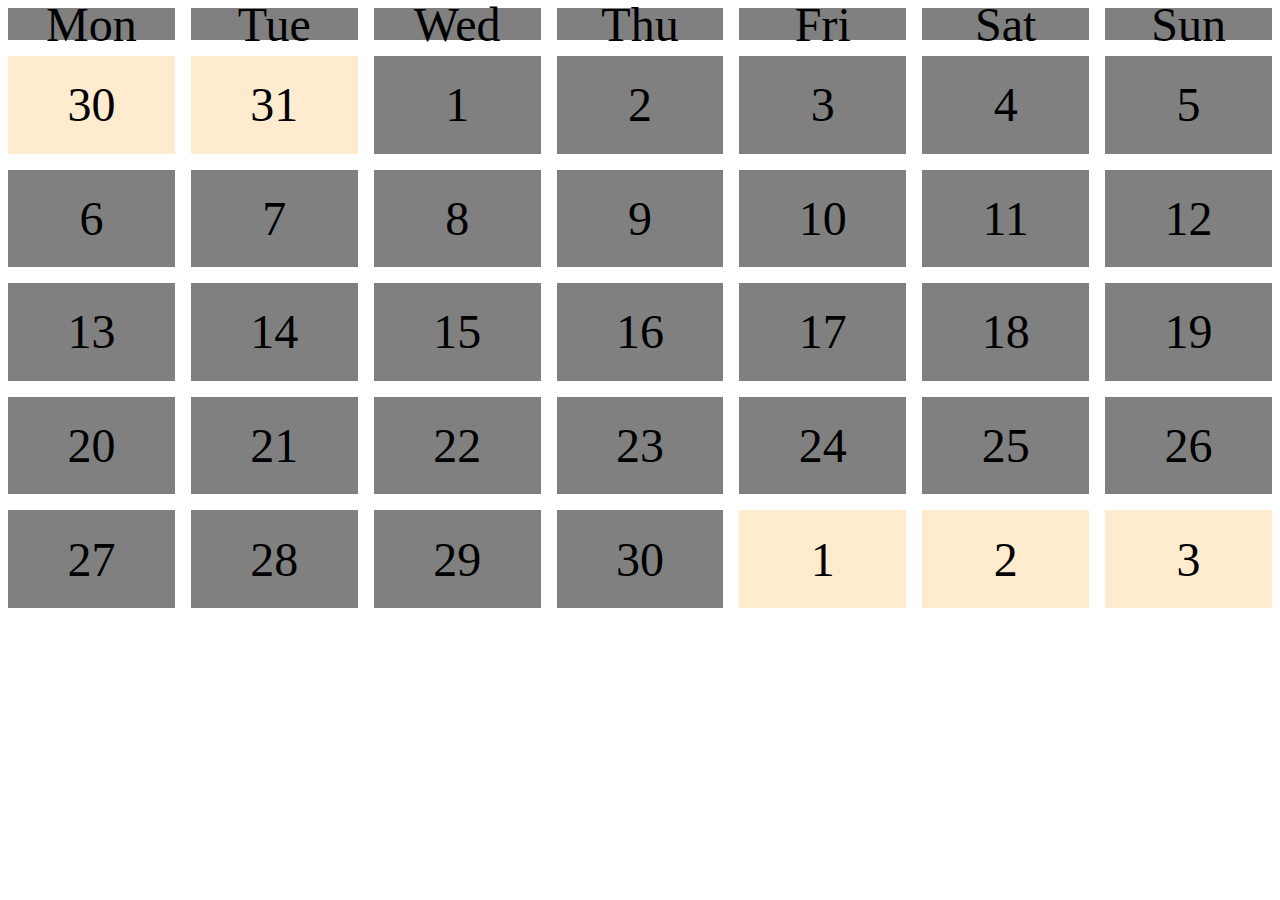
<file: calender.html>
<!DOCTYPE html>
<html lang="en">

<head>
    <meta charset="UTF-8">
    <meta http-equiv="X-UA-Compatible" content="IE=edge">
    <meta name="viewport" content="width=device-width, initial-scale=1.0">
    <title>Calender</title>
    <link rel="stylesheet" href="style.css">
</head>

<body>
    <div class="calender">
        <div class="day">Mon</div>
        <div class="day">Tue</div>
        <div class="day">Wed</div>
        <div class="day">Thu</div>
        <div class="day">Fri</div>
        <div class="day">Sat</div>
        <div class="day">Sun</div>
        <div class="date other-month">30</div>
        <div class="date other-month">31</div>
        <div class="date">1</div>
        <div class="date">2</div>
        <div class="date">3</div>
        <div class="date">4</div>
        <div class="date">5</div>
        <div class="date">6</div>
        <div class="date">7</div>
        <div class="date">8</div>
        <div class="date">9</div>
        <div class="date">10</div>
        <div class="date">11</div>
        <div class="date">12</div>
        <div class="date">13</div>
        <div class="date">14</div>
        <div class="date">15</div>
        <div class="date">16</div>
        <div class="date">17</div>
        <div class="date">18</div>
        <div class="date">19</div>
        <div class="date">20</div>
        <div class="date">21</div>
        <div class="date">22</div>
        <div class="date">23</div>
        <div class="date">24</div>
        <div class="date">25</div>
        <div class="date">26</div>
        <div class="date">27</div>
        <div class="date">28</div>
        <div class="date">29</div>
        <div class="date">30</div>
        <div class="date other-month">1</div>
        <div class="date other-month">2</div>
        <div class="date other-month">3</div>
    </div>
</body>

</html>
</file>
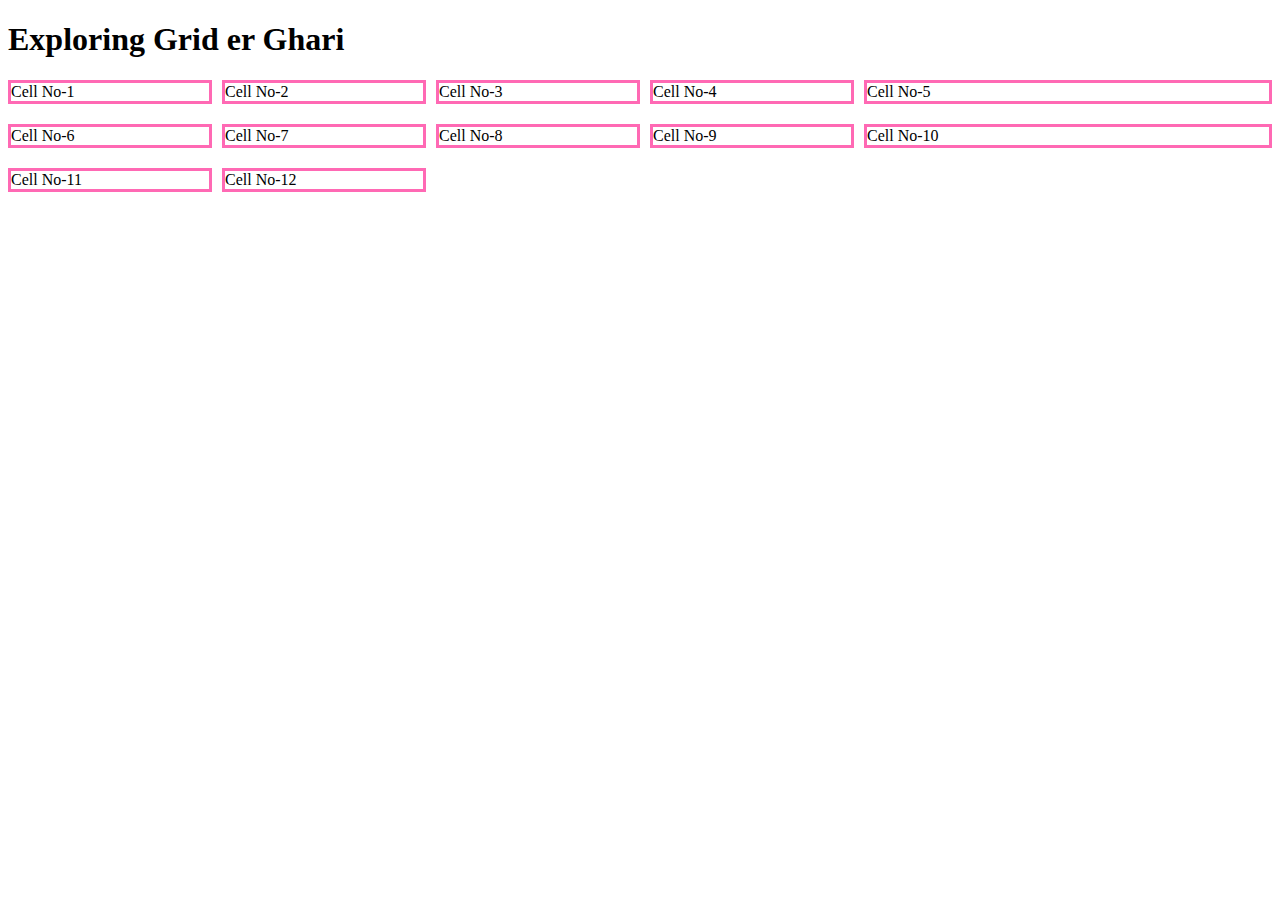
<file: grid.html>
<!DOCTYPE html>
<html lang="en">

<head>
    <meta charset="UTF-8">
    <meta http-equiv="X-UA-Compatible" content="IE=edge">
    <meta name="viewport" content="width=device-width, initial-scale=1.0">
    <title>grid er ghore ghura ghuri</title>
    <link rel="stylesheet" href="style.css">
</head>

<body>
    <h1>Exploring Grid er Ghari</h1>
    <div class="grid-cotainer">
        <div class="grid-cell">Cell No-1</div>
        <div class="grid-cell">Cell No-2</div>
        <div class="grid-cell">Cell No-3</div>
        <div class="grid-cell">Cell No-4</div>
        <div class="grid-cell">Cell No-5</div>
        <div class="grid-cell">Cell No-6</div>
        <div class="grid-cell">Cell No-7</div>
        <div class="grid-cell">Cell No-8</div>
        <div class="grid-cell">Cell No-9</div>
        <div class="grid-cell">Cell No-10</div>
        <div class="grid-cell">Cell No-11</div>
        <div class="grid-cell">Cell No-12</div>
    </div>
</body>

</html>
</file>
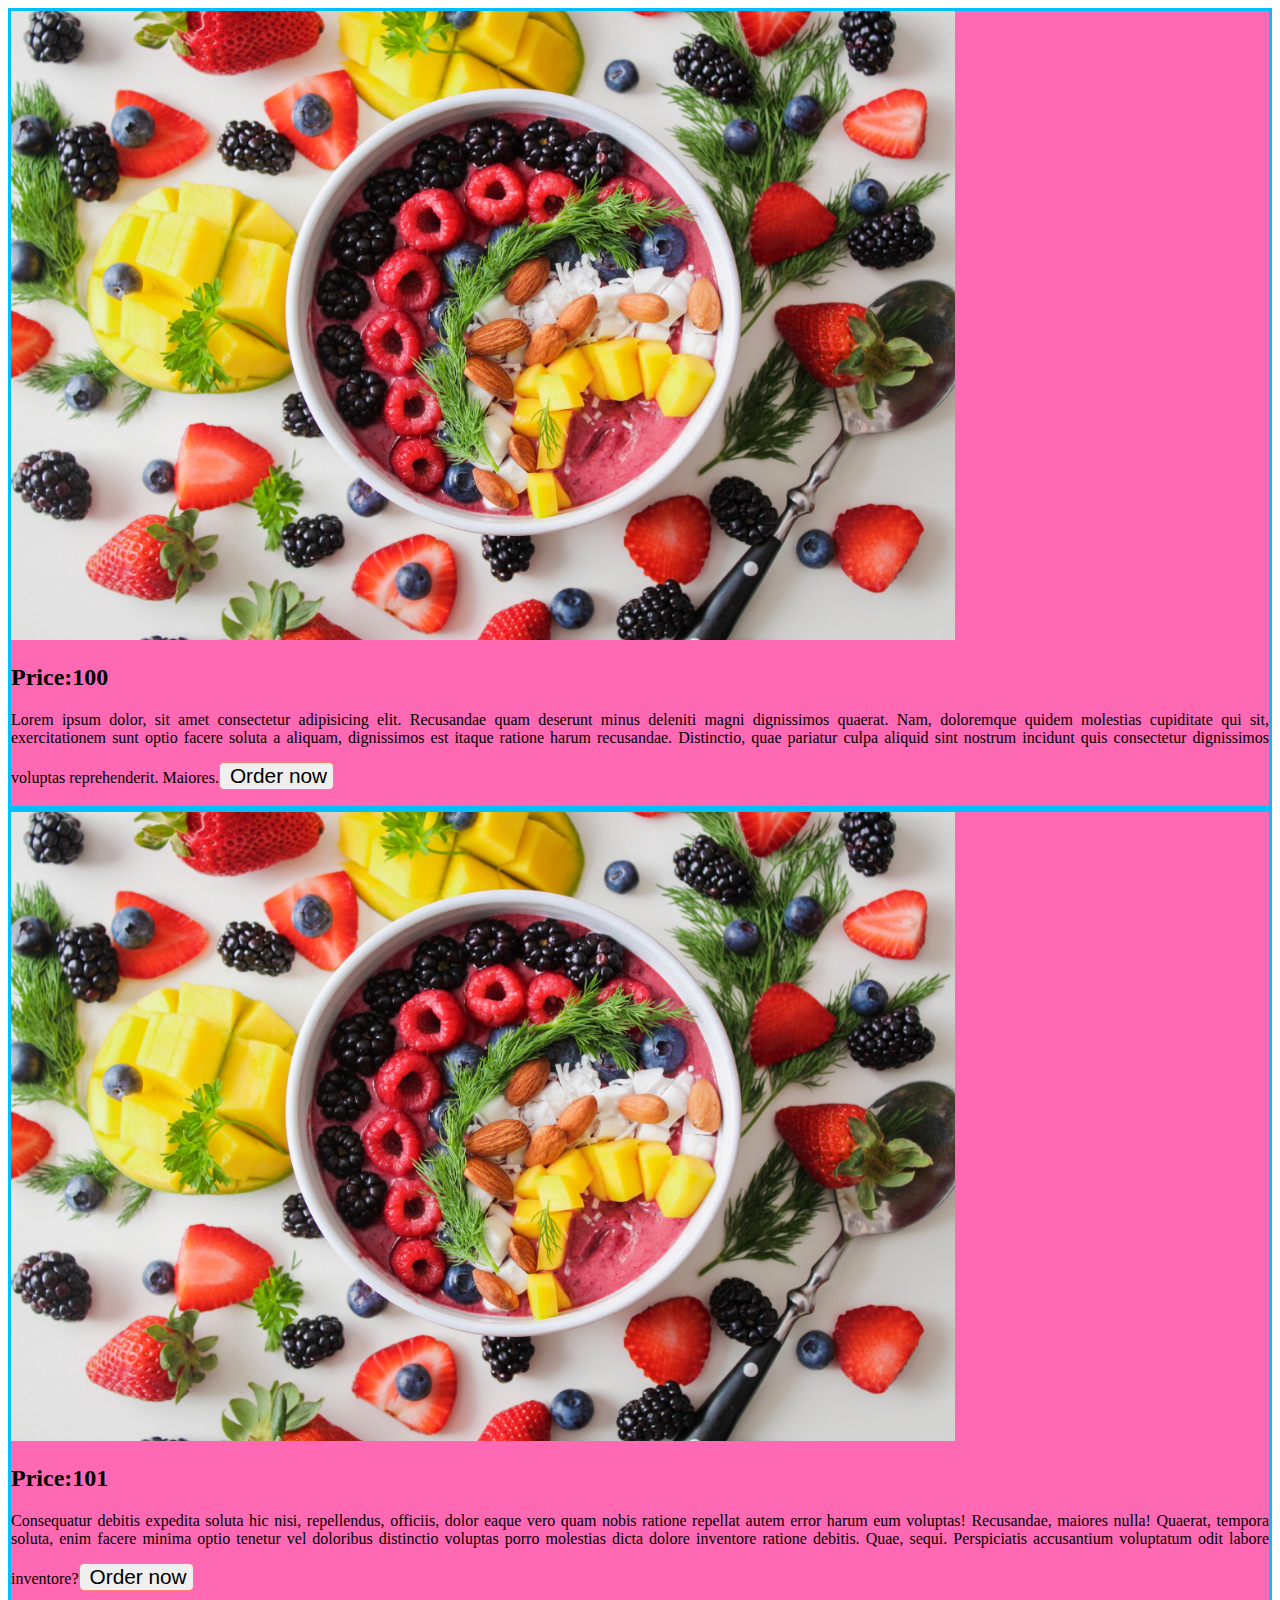
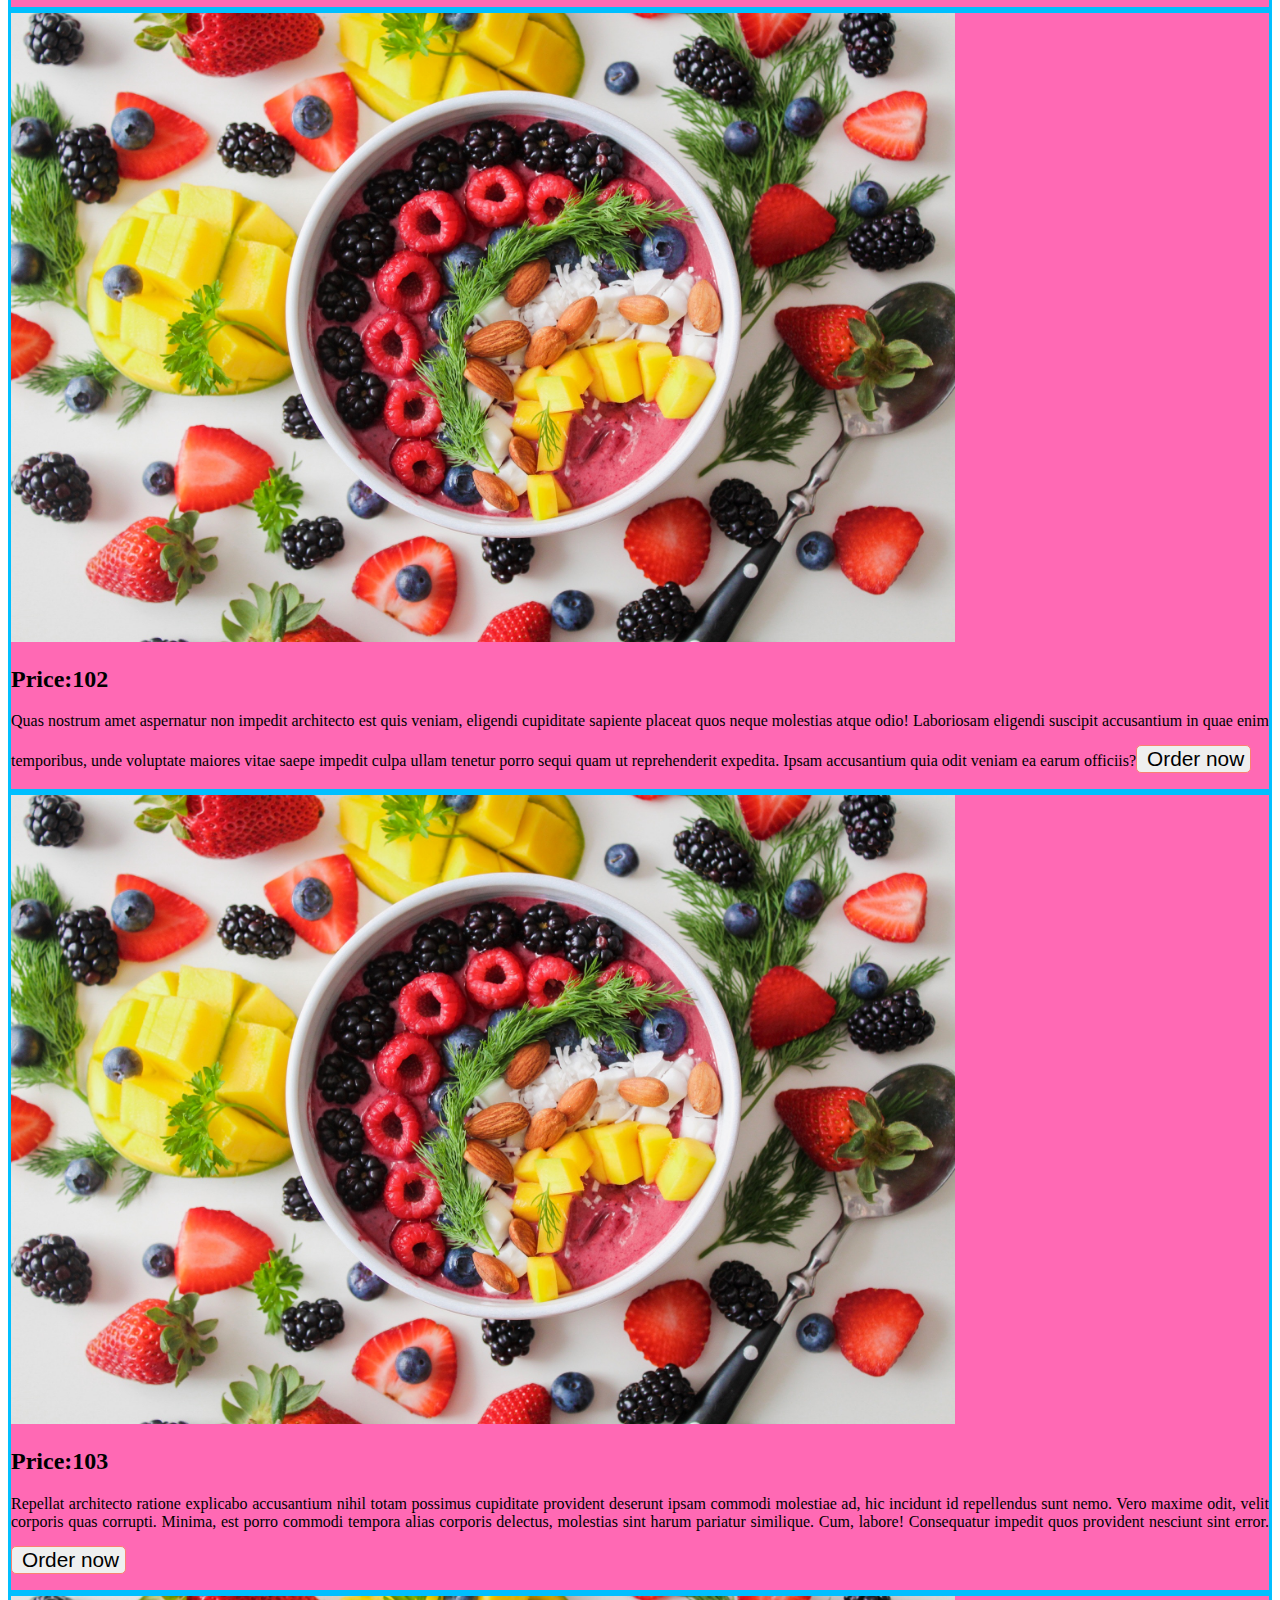
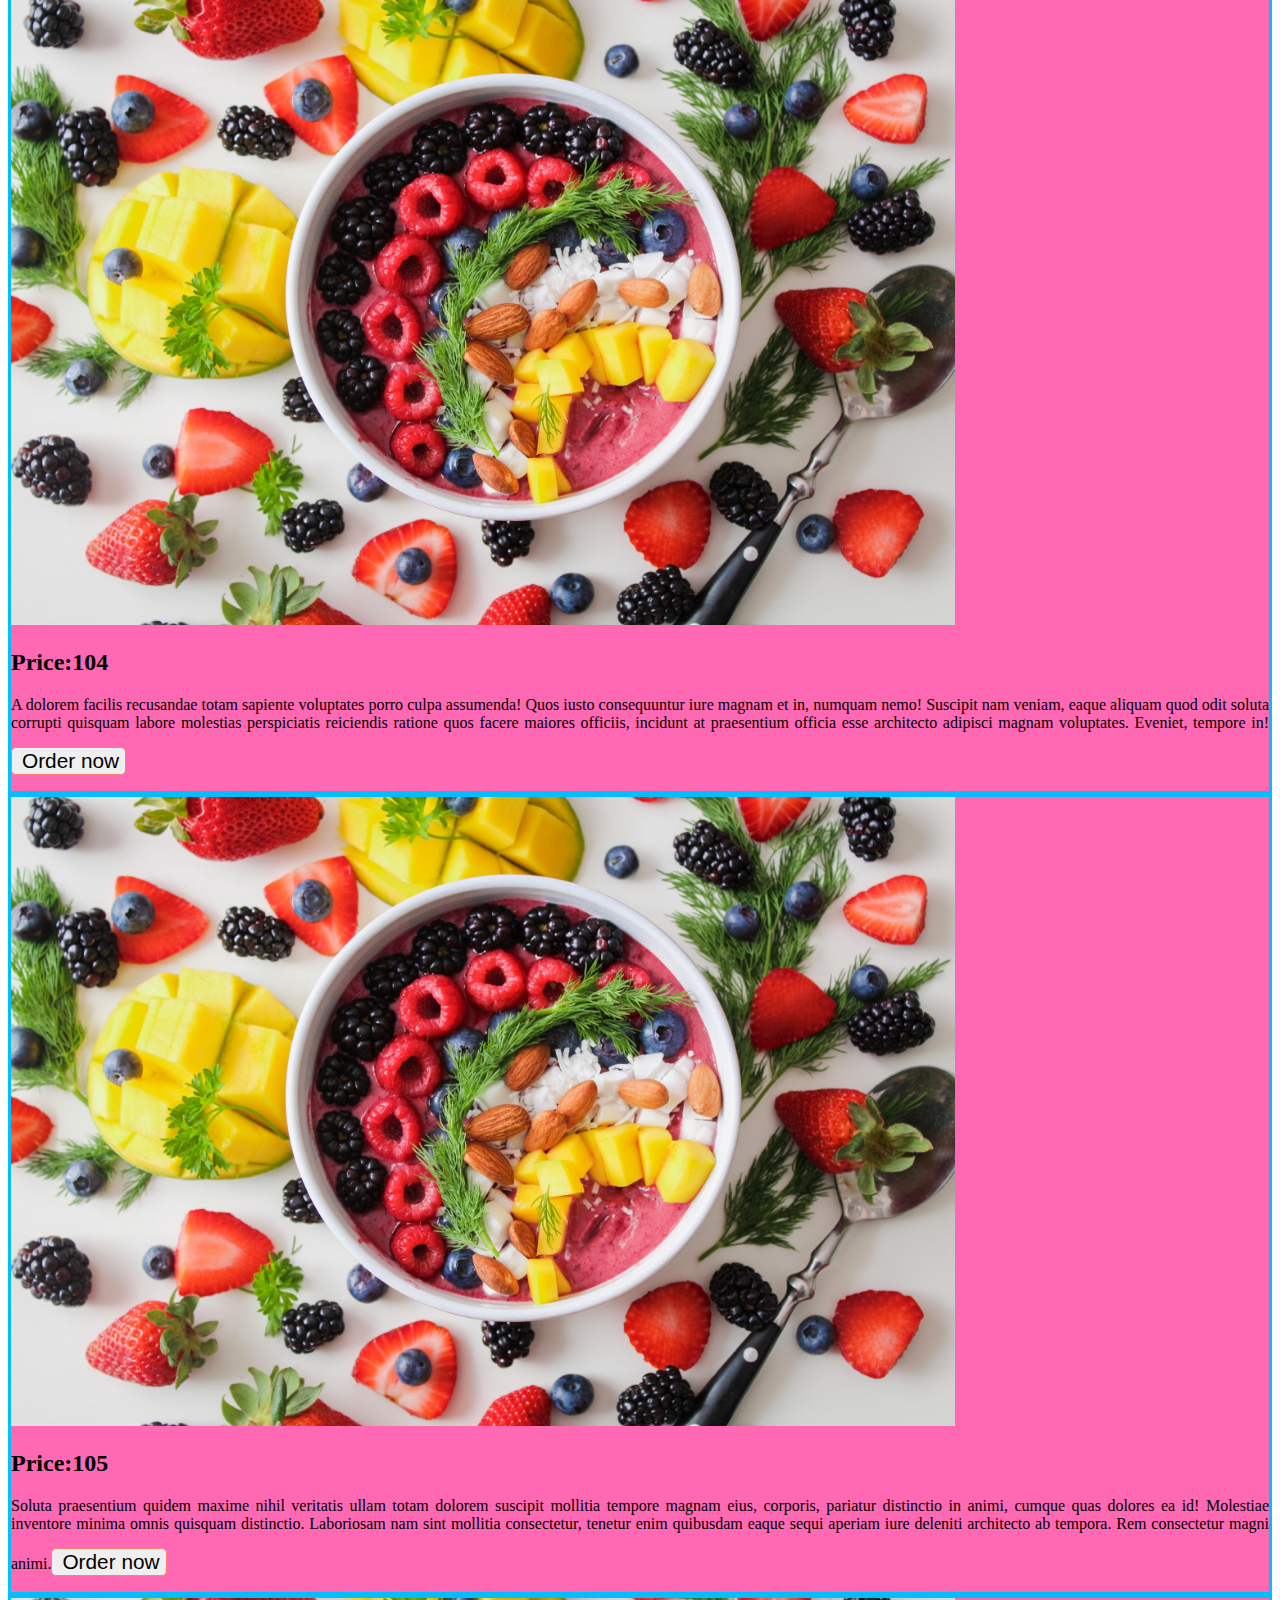
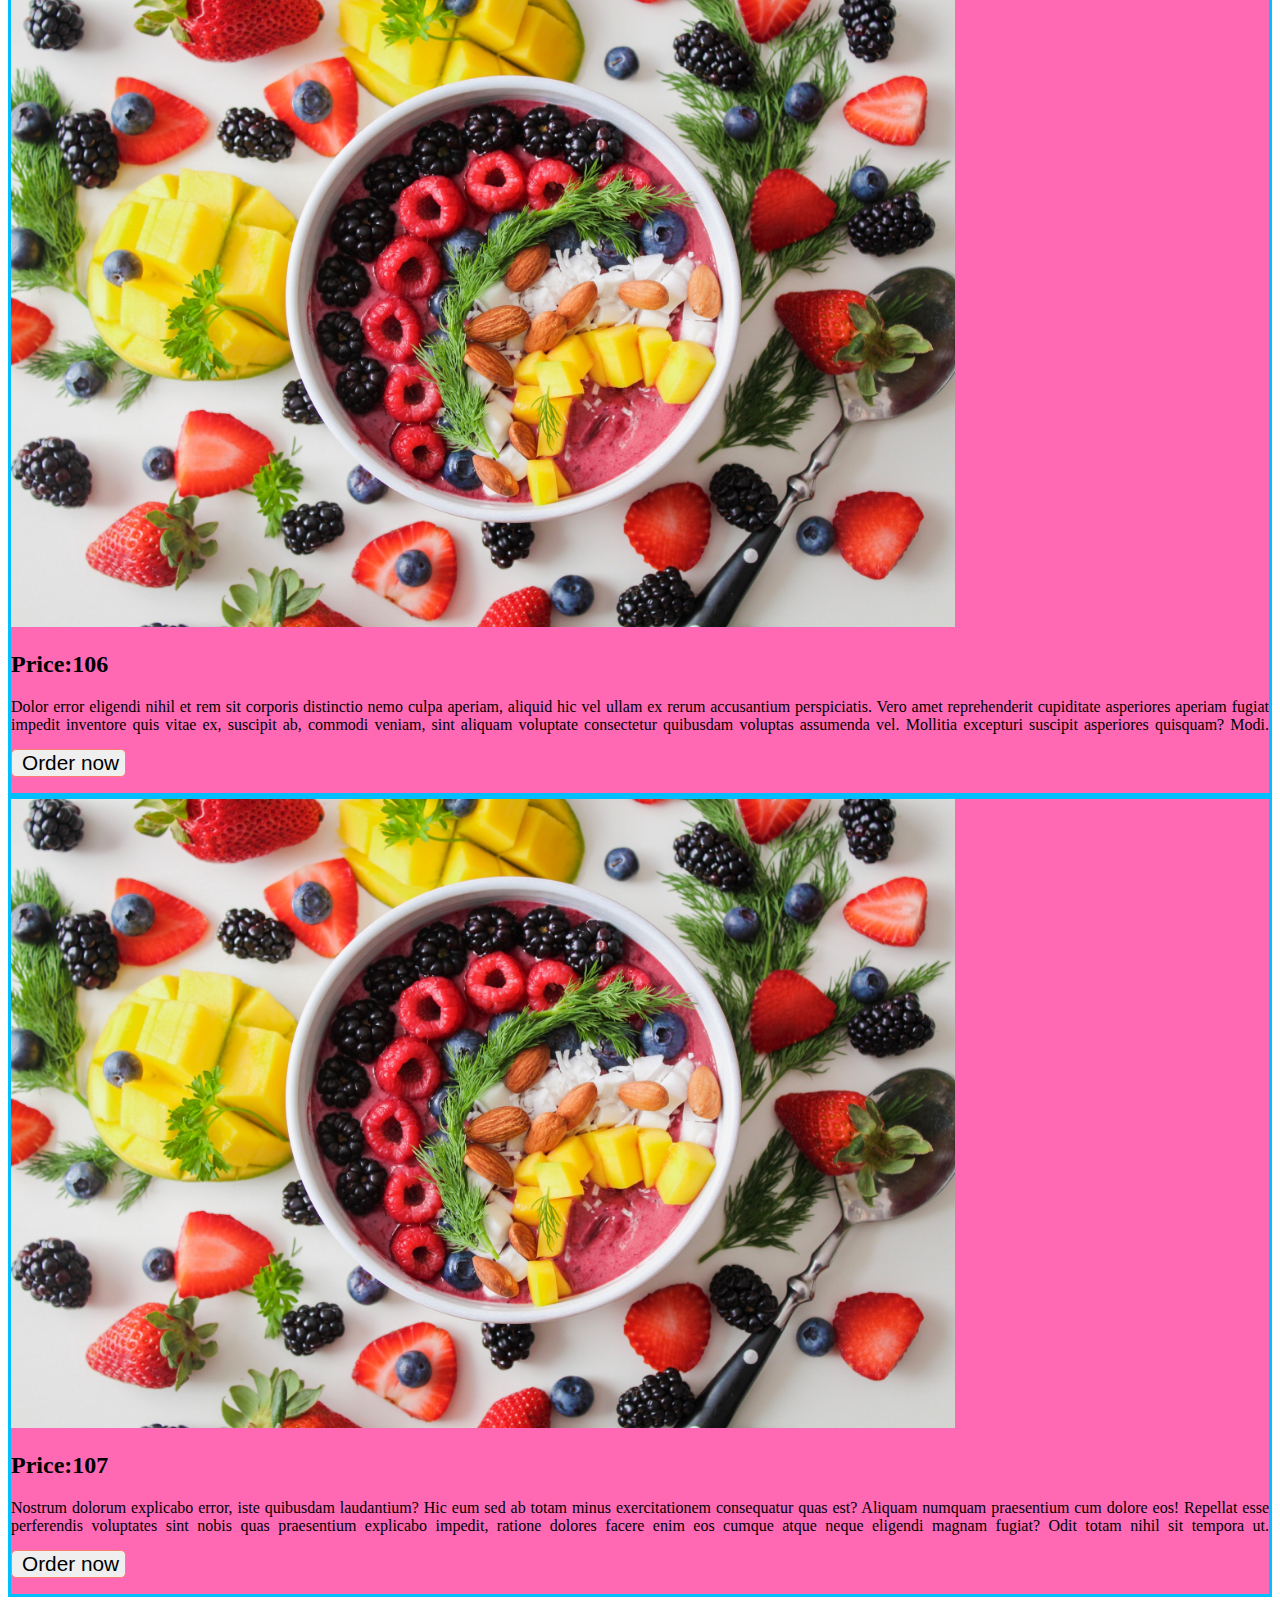
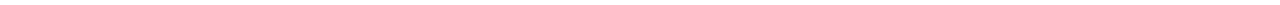
<file: responsive.html>
<!DOCTYPE html>
<html lang="en">

<head>
    <meta charset="UTF-8">
    <meta http-equiv="X-UA-Compatible" content="IE=edge">
    <meta name="viewport" content="width=device-width, initial-scale=1.0">
    <title>We are responsible</title>
    <link rel="stylesheet" href="style.css">
</head>

<body>
    <div class="menu-container">
        <div class="food">
            <img src="media/joss-fruits.jpg" alt="">
            <h2>Price:100</h2>
            <p>Lorem ipsum dolor, sit amet consectetur adipisicing elit. Recusandae quam deserunt minus deleniti magni
                dignissimos quaerat. Nam, doloremque quidem molestias cupiditate qui sit, exercitationem sunt optio
                facere soluta a aliquam, dignissimos est itaque ratione harum recusandae. Distinctio, quae pariatur
                culpa aliquid sint nostrum incidunt quis consectetur dignissimos voluptas reprehenderit.
                Maiores.<button>Order now</button></p>
        </div>
        <div class="food">
            <img src="media/joss-fruits.jpg" alt="">
            <h2>Price:101</h2>
            <p>Consequatur debitis expedita soluta hic nisi, repellendus, officiis, dolor eaque vero quam nobis ratione
                repellat autem error harum eum voluptas! Recusandae, maiores nulla! Quaerat, tempora soluta, enim facere
                minima optio tenetur vel doloribus distinctio voluptas porro molestias dicta dolore inventore ratione
                debitis. Quae, sequi. Perspiciatis accusantium voluptatum odit labore inventore?<button>Order
                    now</button></p>
        </div>
        <div class="food">
            <img src="media/joss-fruits.jpg" alt="">
            <h2>Price:102</h2>
            <p>Quas nostrum amet aspernatur non impedit architecto est quis veniam, eligendi cupiditate sapiente placeat
                quos neque molestias atque odio! Laboriosam eligendi suscipit accusantium in quae enim temporibus, unde
                voluptate maiores vitae saepe impedit culpa ullam tenetur porro sequi quam ut reprehenderit expedita.
                Ipsam accusantium quia odit veniam ea earum officiis?<button>Order now</button></p>
        </div>
        <div class="food">
            <img src="media/joss-fruits.jpg" alt="">
            <h2>Price:103</h2>
            <p>Repellat architecto ratione explicabo accusantium nihil totam possimus cupiditate provident deserunt
                ipsam commodi molestiae ad, hic incidunt id repellendus sunt nemo. Vero maxime odit, velit corporis quas
                corrupti. Minima, est porro commodi tempora alias corporis delectus, molestias sint harum pariatur
                similique. Cum, labore! Consequatur impedit quos provident nesciunt sint error.<button>Order
                    now</button></p>
        </div>
        <div class="food">
            <img src="media/joss-fruits.jpg" alt="">
            <h2>Price:104</h2>
            <p>A dolorem facilis recusandae totam sapiente voluptates porro culpa assumenda! Quos iusto consequuntur
                iure magnam et in, numquam nemo! Suscipit nam veniam, eaque aliquam quod odit soluta corrupti quisquam
                labore molestias perspiciatis reiciendis ratione quos facere maiores officiis, incidunt at praesentium
                officia esse architecto adipisci magnam voluptates. Eveniet, tempore in!<button>Order now</button></p>
        </div>
        <div class="food">
            <img src="media/joss-fruits.jpg" alt="">
            <h2>Price:105</h2>
            <p>Soluta praesentium quidem maxime nihil veritatis ullam totam dolorem suscipit mollitia tempore magnam
                eius, corporis, pariatur distinctio in animi, cumque quas dolores ea id! Molestiae inventore minima
                omnis quisquam distinctio. Laboriosam nam sint mollitia consectetur, tenetur enim quibusdam eaque sequi
                aperiam iure deleniti architecto ab tempora. Rem consectetur magni animi.<button>Order now</button></p>
        </div>
        <div class="food">
            <img src="media/joss-fruits.jpg" alt="">
            <h2>Price:106</h2>
            <p>Dolor error eligendi nihil et rem sit corporis distinctio nemo culpa aperiam, aliquid hic vel ullam ex
                rerum accusantium perspiciatis. Vero amet reprehenderit cupiditate asperiores aperiam fugiat impedit
                inventore quis vitae ex, suscipit ab, commodi veniam, sint aliquam voluptate consectetur quibusdam
                voluptas assumenda vel. Mollitia excepturi suscipit asperiores quisquam? Modi.<button>Order now</button>
            </p>
        </div>
        <div class="food">
            <img src="media/joss-fruits.jpg" alt="">
            <h2>Price:107</h2>
            <p>Nostrum dolorum explicabo error, iste quibusdam laudantium? Hic eum sed ab totam minus exercitationem
                consequatur quas est? Aliquam numquam praesentium cum dolore eos! Repellat esse perferendis voluptates
                sint nobis quas praesentium explicabo impedit, ratione dolores facere enim eos cumque atque neque
                eligendi magnam fugiat? Odit totam nihil sit tempora ut.<button>Order now</button></p>
        </div>
    </div>
</body>

</html>
</file>
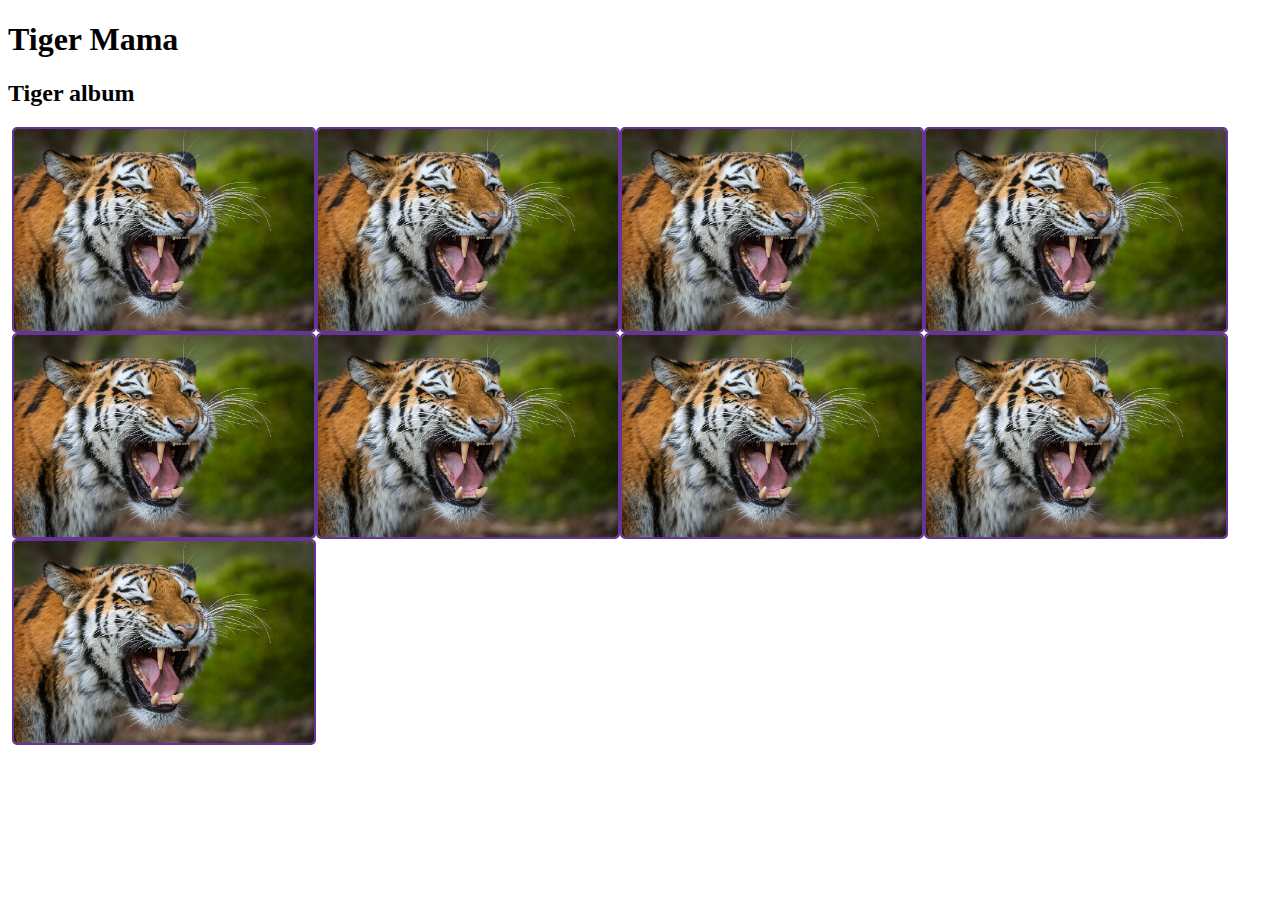
<file: Tiger.html>
<!DOCTYPE html>
<html lang="en">

<head>
    <meta charset="UTF-8">
    <meta http-equiv="X-UA-Compatible" content="IE=edge">
    <meta name="viewport" content="width=device-width, initial-scale=1.0">
    <title>Tiger Mama</title>
    <link rel="stylesheet" href="style.css">
</head>

<body>
    <h1>Tiger Mama</h1>
    <section>
        <h2>Tiger album</h2>
        <div class="photo-album">
            <div class="photo-frame">
                <div class="photo"><img src="media/Tiger1.jpg" alt="">
                </div>
                <div class="photo-details">
                    <h3>About Tiger</h3>
                    <p>Lorem ipsum dolor sit amet consectetur adipisicing elit. Veniam, dolor esse. Sint ratione error
                        veritatis qui sed asperiores voluptatum cupiditate, quaerat autem cum doloribus voluptates,
                        deleniti, veniam odit iusto aliquid itaque voluptatibus sapiente esse incidunt vero. Quam,</p>
                </div>
            </div>
            <div class="photo-frame">
                <div class="photo"><img src="media/Tiger1.jpg" alt="">
                </div>
                <div class="photo-details">
                    <h3>About Tiger</h3>
                    <p>Lorem ipsum dolor sit amet consectetur adipisicing elit. Veniam, dolor esse. Sint ratione error
                        veritatis qui sed asperiores voluptatum cupiditate, quaerat autem cum doloribus voluptates,
                        deleniti, veniam odit iusto aliquid itaque voluptatibus sapiente esse incidunt vero. Quam,</p>
                </div>
            </div>
            <div class="photo-frame">
                <div class="photo"><img src="media/Tiger1.jpg" alt="">
                </div>
                <div class="photo-details">
                    <h3>About Tiger</h3>
                    <p>Lorem ipsum dolor sit amet consectetur adipisicing elit. Veniam, dolor esse. Sint ratione error
                        veritatis qui sed asperiores voluptatum cupiditate, quaerat autem cum doloribus voluptates,
                        deleniti, veniam odit iusto aliquid itaque voluptatibus sapiente esse incidunt vero. Quam,</p>
                </div>
            </div>
            <div class="photo-frame">
                <div class="photo"><img src="media/Tiger1.jpg" alt="">
                </div>
                <div class="photo-details">
                    <h3>About Tiger</h3>
                    <p>Lorem ipsum dolor sit amet consectetur adipisicing elit. Veniam, dolor esse. Sint ratione error
                        veritatis qui sed asperiores voluptatum cupiditate, quaerat autem cum doloribus voluptates,
                        deleniti, veniam odit iusto aliquid itaque voluptatibus sapiente esse incidunt vero. Quam,</p>
                </div>
            </div>
            <div class="photo-frame">
                <div class="photo"><img src="media/Tiger1.jpg" alt="">
                </div>
                <div class="photo-details">
                    <h3>About Tiger</h3>
                    <p>Lorem ipsum dolor sit amet consectetur adipisicing elit. Veniam, dolor esse. Sint ratione error
                        veritatis qui sed asperiores voluptatum cupiditate, quaerat autem cum doloribus voluptates,
                        deleniti, veniam odit iusto aliquid itaque voluptatibus sapiente esse incidunt vero. Quam,</p>
                </div>
            </div>
            <div class="photo-frame">
                <div class="photo"><img src="media/Tiger1.jpg" alt="">
                </div>
                <div class="photo-details">
                    <h3>About Tiger</h3>
                    <p>Lorem ipsum dolor sit amet consectetur adipisicing elit. Veniam, dolor esse. Sint ratione error
                        veritatis qui sed asperiores voluptatum cupiditate, quaerat autem cum doloribus voluptates,
                        deleniti, veniam odit iusto aliquid itaque voluptatibus sapiente esse incidunt vero. Quam,</p>
                </div>
            </div>
            <div class="photo-frame">
                <div class="photo"><img src="media/Tiger1.jpg" alt="">
                </div>
                <div class="photo-details">
                    <h3>About Tiger</h3>
                    <p>Lorem ipsum dolor sit amet consectetur adipisicing elit. Veniam, dolor esse. Sint ratione error
                        veritatis qui sed asperiores voluptatum cupiditate, quaerat autem cum doloribus voluptates,
                        deleniti, veniam odit iusto aliquid itaque voluptatibus sapiente esse incidunt vero. Quam,</p>
                </div>
            </div>
            <div class="photo-frame">
                <div class="photo"><img src="media/Tiger1.jpg" alt="">
                </div>
                <div class="photo-details">
                    <h3>About Tiger</h3>
                    <p>Lorem ipsum dolor sit amet consectetur adipisicing elit. Veniam, dolor esse. Sint ratione error
                        veritatis qui sed asperiores voluptatum cupiditate, quaerat autem cum doloribus voluptates,
                        deleniti, veniam odit iusto aliquid itaque voluptatibus sapiente esse incidunt vero. Quam,</p>
                </div>
            </div>
            <div class="photo-frame">
                <div class="photo"><img src="media/Tiger1.jpg" alt="">
                </div>
                <div class="photo-details">
                    <h3>About Tiger</h3>
                    <p>Lorem ipsum dolor sit amet consectetur adipisicing elit. Veniam, dolor esse. Sint ratione error
                        veritatis qui sed asperiores voluptatum cupiditate, quaerat autem cum doloribus voluptates,
                        deleniti, veniam odit iusto aliquid itaque voluptatibus sapiente esse incidunt vero. Quam,</p>
                </div>
            </div>
        </div>
    </section>
</body>

</html>
</file>
<file: style.css>
nav{
    display: flex;
    justify-content: space-between;

}
nav a{
    text-decoration: none;
    color: black;
    margin-right: 15px;
    font-size: 1.5em;
}
.con{
    display: flex;
}
.box{
    height: 100px;
    width: 200px;
    border: 1px dashed blue;
}
.form-sec{
    display: flex;
    justify-content: center;
}
.login-form{
    display: flex;
    flex-direction: column;
}
.login-form input, button{
    font-size: 1.3em;
    margin-top: 15px;
    border: 1px solid salmon;
    padding-left: 10px;
    border-radius: 5px;
}
.login-form button{
    background-color: sandybrown;
    color: rgb(12, 65, 34);
    padding: 6px;
    font-weight: 500;
}
.grid-cotainer{
    display: grid;
    grid-template-columns: repeat(4, 1fr) 2fr;
    grid-gap: 20px 10px;
}
.grid-cell{
    border: 3px solid hotpink;
}
.calender{
    display: grid;
    height: 600px;
    grid-template-columns: repeat(7, 1fr);
    grid-template-rows: 2em repeat(5, 1fr);
    grid-gap: 1em;
}
.date, .day{
    background-color: grey;
    display: flex;
    font-size:3em;
    justify-content:center ;
    align-items: center;
}
.other-month{
    background-color:blanchedalmond;
}
.menu-container{
    display: flex;
    width: 100%;
    flex-wrap: wrap;
}
.food{
    border: 3px solid deepskyblue;
    text-align: justify;
}
.food img{
    width: 75%;
}
@media (max-width: 700px) {
    .food{
        background-color: gold;
    }
    .menu-container {
        flex-direction: column;
    }
}
@media (min-width: 900px) {
    .food{
        background-color: hotpink;
    }
}
.photo-frame{
    height: 202px;
    width: 300px;
    border: 2px solid rebeccapurple;
    border-radius: 5px;
    position: relative;
    overflow: hidden;
}
.photo img{
    width: 100%;
    
}
.photo-details{
    position: absolute;

    width: 300px;
    top: 0;
    display: none;
}
.photo-frame:hover .photo-details{
    display: block;
    background-color: rgba(228, 225, 54, 0.473);
}
.photo-frame:hover .photo{
    transform: scale(1.2) skew(15deg);
    transition: transform 1s ease-in;
}
div h3{
    text-align: center;
}
.photo-album{
    display: flex;
    flex-wrap: wrap;
    margin: 4px;
}
</file>
